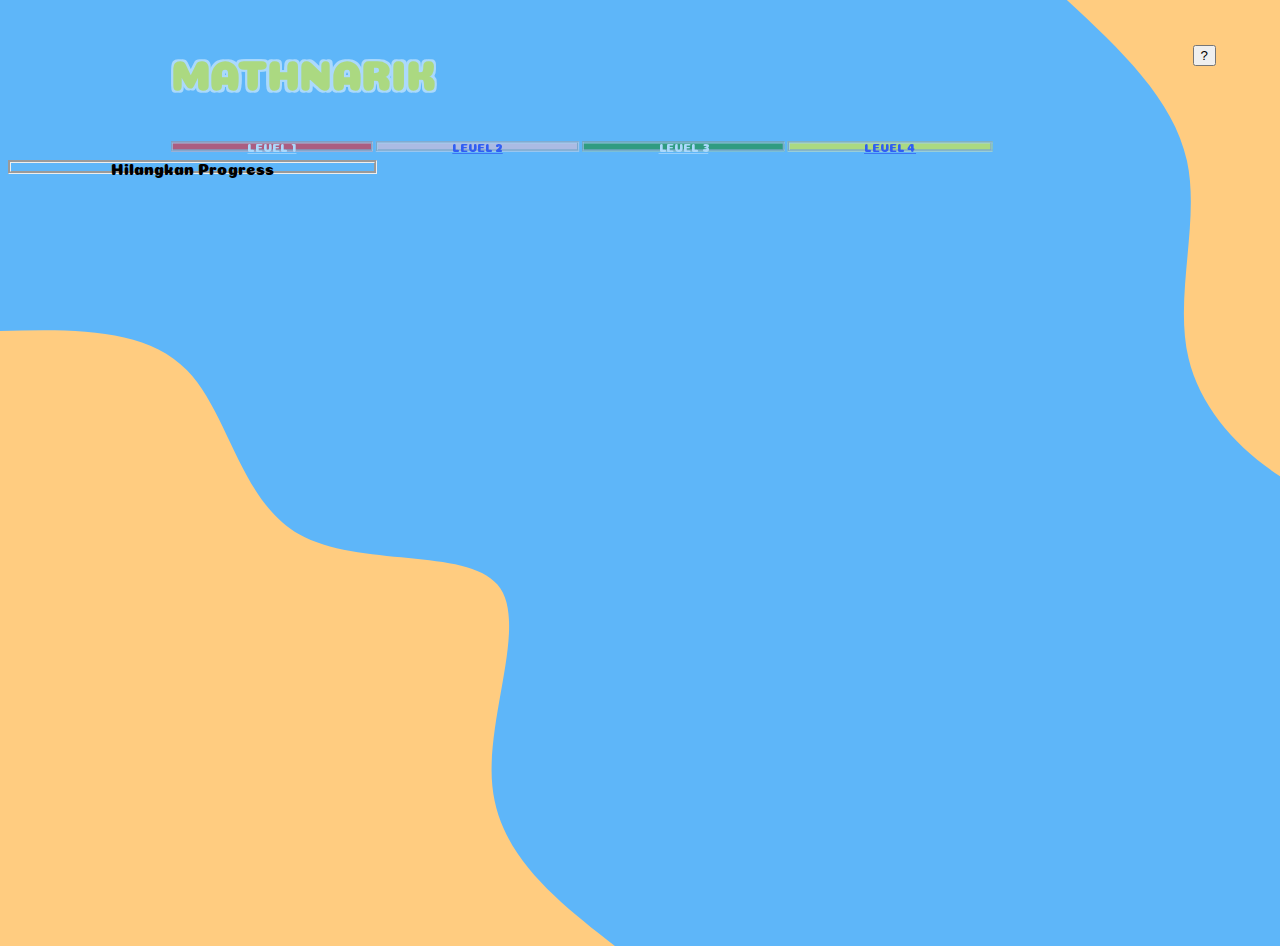
<file: index.html>
<!DOCTYPE html>
<html lang="en">
  <head>
    <!-- Required meta tags -->
    <meta charset="utf-8" />
    <meta name="viewport" content="width=device-width, initial-scale=1" />

    <!-- Bootstrap CSS -->
    <link
      href="https://cdn.jsdelivr.net/npm/bootstrap@5.1.3/dist/css/bootstrap.min.css"
      rel="stylesheet"
      integrity="sha384-1BmE4kWBq78iYhFldvKuhfTAU6auU8tT94WrHftjDbrCEXSU1oBoqyl2QvZ6jIW3"
      crossorigin="anonymous"
    />
    <link
      href="https://fonts.googleapis.com/css2?family=ABeeZee&display=swap"
      rel="stylesheet"
    />
    <link
      href="https://fonts.googleapis.com/css2?family=Mansalva&display=swap"
      rel="stylesheet"
    />
    <link
      href="https://fonts.googleapis.com/css2?family=Coiny&display=swap"
      rel="stylesheet"
    />

    <title>Mathnarik</title>
    <link rel="stylesheet" type="text/css" href="./css/index.css" />

    <!-- <META></META> -->
    <meta
      name="google-site-verification"
      content="HSlsty8olrq6FW8i0v0rwVq3PglL8IskEaQbwpoSVY4"
    />
  </head>

  <body>
    <div
      class="d-flex justify-content-center align-items-center flex-column"
      id="inti"
    >
      <header>
        <h1 id="title" style="color: yellow">MATHNARIK</h1>
      </header>
      <main>
        <a
          id="level01"
          class="btn"
          style="background-color: red; color: white"
          href="./level/level01.html"
          >LEVEL 1</a
        >
        <a
          id="level02"
          class="btn disabled"
          style="background-color: pink"
          href="./level/level02.html"
          >LEVEL 2</a
        >
        <a
          id="level03"
          class="btn disabled"
          style="background-color: green; color: white"
          href="./level/level03.html"
          >LEVEL 3</a
        >
        <a
          id="level04"
          class="btn disabled"
          style="background-color: yellow"
          href="./level/level04.html"
          >LEVEL 4</a
        >
      </main>
      <a id="lost_progress" class="btn btn-danger mt-5">Hilangkan Progress</a>
    </div>
    <div id="buttonInfo">
      <button type="button" class="btn btn-warning">?</button>
    </div>
    <!-- Optional JavaScript; choose one of the two! -->
    
    <!-- Option 1: Bootstrap Bundle with Popper -->
    <script
      src="https://cdn.jsdelivr.net/npm/bootstrap@5.1.3/dist/js/bootstrap.bundle.min.js"
      integrity="sha384-ka7Sk0Gln4gmtz2MlQnikT1wXgYsOg+OMhuP+IlRH9sENBO0LRn5q+8nbTov4+1p"
      crossorigin="anonymous"
    ></script>

    <!-- Option 2: Separate Popper and Bootstrap JS -->
    <!--
    <script src="https://cdn.jsdelivr.net/npm/@popperjs/core@2.10.2/dist/umd/popper.min.js" integrity="sha384-7+zCNj/IqJ95wo16oMtfsKbZ9ccEh31eOz1HGyDuCQ6wgnyJNSYdrPa03rtR1zdB" crossorigin="anonymous"></script>
    <script src="https://cdn.jsdelivr.net/npm/bootstrap@5.1.3/dist/js/bootstrap.min.js" integrity="sha384-QJHtvGhmr9XOIpI6YVutG+2QOK9T+ZnN4kzFN1RtK3zEFEIsxhlmWl5/YESvpZ13" crossorigin="anonymous"></script>
    -->

    <!--* GSAP -->
    <script src="https://cdnjs.cloudflare.com/ajax/libs/gsap/3.8.0/gsap.min.js"></script>
    <script>
      gsap.from("#title", {
        duration: 3,
        opacity: 0,
        scale: 0.5,
        ease: "bounce",
      });
      gsap.from("main", {
        duration: 3,
        opacity: 0,
        scale: 0.5,
        ease: "bounce",
      });
      // gsap.from(".main", {
      //   duration: 5,
      //   scale: 0.5,
      //   opacity: 0,
      //   delay: 1,
      //   stagger: 0.2,
      //   ease: "elastic",
      //   force3D: true,
      // });
    </script>
    <script src="./js/index.js"></script>
  </body>
</html>
</file>
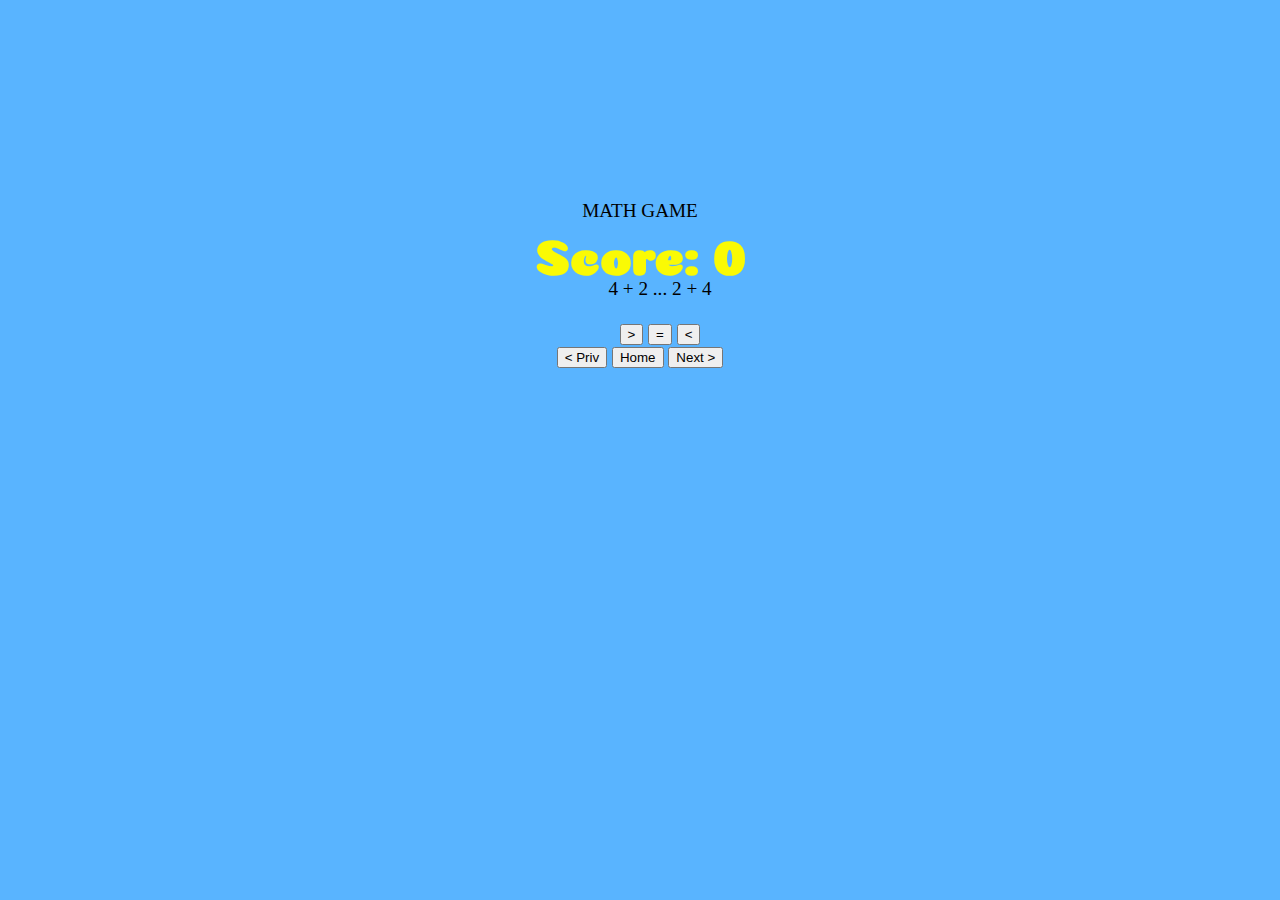
<file: gamepg2.html>
<!DOCTYPE html>
<html lang="en">
  <head>
    <title>MATH GAME| BERANDA</title>

    <!-- fonts -->
    <link
      href="https://fonts.googleapis.com/css2?family=ABeeZee&display=swap"
      rel="stylesheet"
    />
    <link
      href="https://fonts.googleapis.com/css2?family=Mansalva&display=swap"
      rel="stylesheet"
    />
    <link
      href="https://fonts.googleapis.com/css2?family=Coiny&display=swap"
      rel="stylesheet"
    />

    <!-- Bootstrap -->
    <link
      href="https://cdn.jsdelivr.net/npm/bootstrap@5.1.3/dist/css/bootstrap.min.css"
      rel="stylesheet"
      integrity="sha384-1BmE4kWBq78iYhFldvKuhfTAU6auU8tT94WrHftjDbrCEXSU1oBoqyl2QvZ6jIW3"
      crossorigin="anonymous"
    />

    <link rel="stylesheet" href="style.css" />
  </head>
  <body>
    <header>
      <div>
        <p class="Game">MATH GAME</p>
        <h1 class="d-flex justify-content-center">
          Score: <span id="score">0</span>
        </h1>
      </div>
    </header>

    <div class="form">
      <form action="" method="">
        <ul id="question_menu" class="">
          <p>
            <span id="quest01">1 + 1</span> ... <span id="quest02">2 + 2</span>
          </p>
          <br />
          <button type="button" id="more">></button>
          <button type="button" id="equals">=</button>
          <button type="button" id="less"><</button>
        </ul>
        <div id="end_question"></div>
      </form>
    </div>
    <div class="menu">
      <button class="kembali">< Priv</button>
      <button class="utama">Home</button>
      <button class="selanjutnya">Next ></button>
    </div>

    <!-- script bootstrap -->
    <script
      src="https://cdn.jsdelivr.net/npm/@popperjs/core@2.10.2/dist/umd/popper.min.js"
      integrity="sha384-7+zCNj/IqJ95wo16oMtfsKbZ9ccEh31eOz1HGyDuCQ6wgnyJNSYdrPa03rtR1zdB"
      crossorigin="anonymous"
    ></script>
    <script
      src="https://cdn.jsdelivr.net/npm/bootstrap@5.1.3/dist/js/bootstrap.min.js"
      integrity="sha384-QJHtvGhmr9XOIpI6YVutG+2QOK9T+ZnN4kzFN1RtK3zEFEIsxhlmWl5/YESvpZ13"
      crossorigin="anonymous"
    ></script>

    <!-- script biasa -->
    <script src="./script.js"></script>
  </body>
</html>
</file>
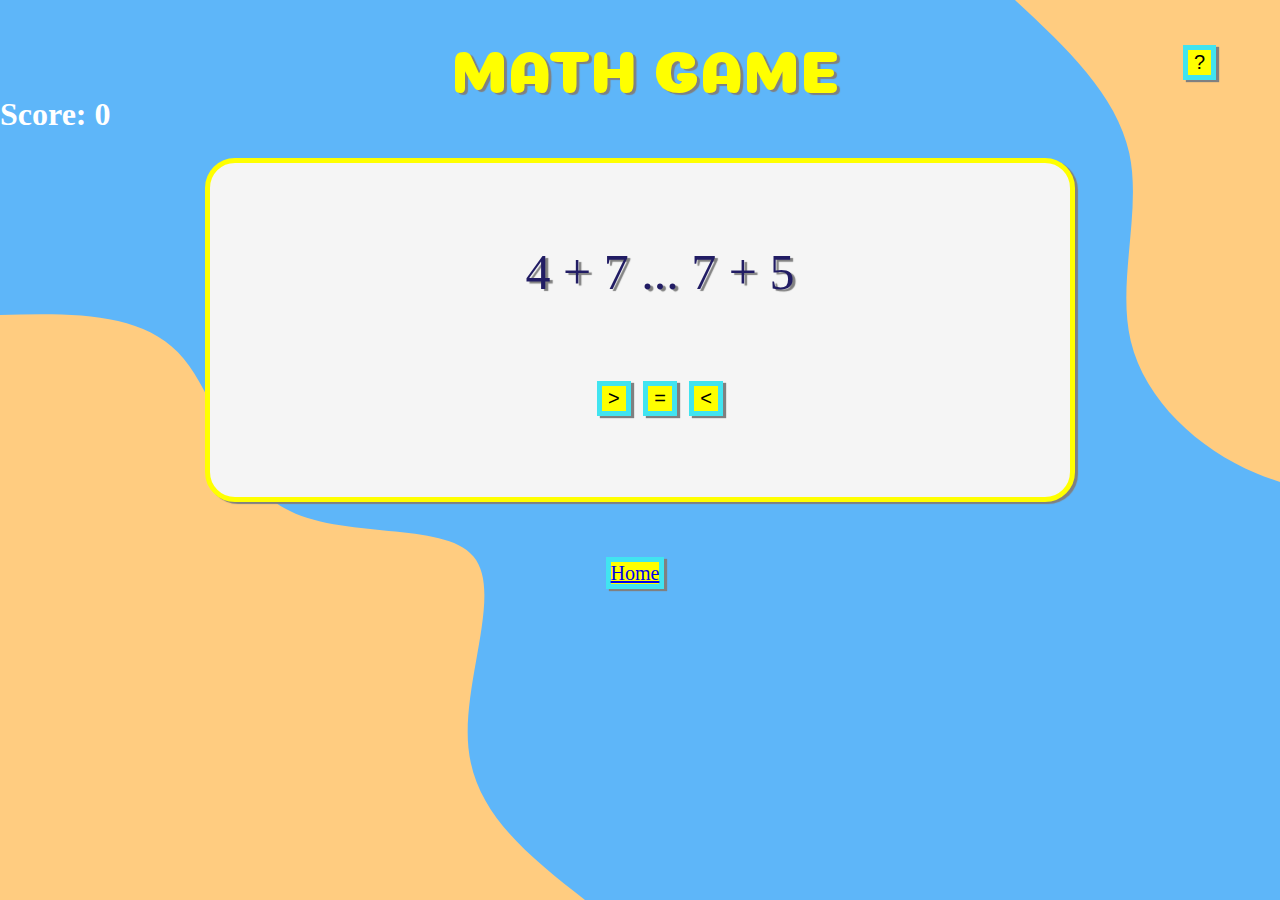
<file: level/level01.html>
<!DOCTYPE html>
<html lang="en">
  <head>
    <title>Mathnarik</title>

    <!-- fonts -->
    <link
      href="https://fonts.googleapis.com/css2?family=ABeeZee&display=swap"
      rel="stylesheet"
    />
    <link
      href="https://fonts.googleapis.com/css2?family=Mansalva&display=swap"
      rel="stylesheet"
    />
    <link
      href="https://fonts.googleapis.com/css2?family=Coiny&display=swap"
      rel="stylesheet"
    />

    <!-- Bootstrap -->
    <link
      href="https://cdn.jsdelivr.net/npm/bootstrap@5.1.3/dist/css/bootstrap.min.css"
      rel="stylesheet"
      integrity="sha384-1BmE4kWBq78iYhFldvKuhfTAU6auU8tT94WrHftjDbrCEXSU1oBoqyl2QvZ6jIW3"
      crossorigin="anonymous"
    />

    <link rel="stylesheet" href="../css/level.css" />
  </head>
  <body>
    <header>
      <div>
        <p class="Game">MATH GAME</p>
        <h1 class="d-flex justify-content-center">
          Score: <span id="score">0</span>
        </h1>
      </div>
    </header>

    <div id="buttonInfo">
      <button type="button" class="btn btn-warning">?</button>
    </div>

    <div class="form">
      <form action="" method="">
        <ul id="question_menu" class="">
          <p>
            <span id="quest01">1 + 1</span> ... <span id="quest02">2 + 2</span>
          </p>
          <br />
          <div id="answer">
            <button type="button" id="more">></button>
            <button type="button" id="equals">=</button>
            <button type="button" id="less"><</button>
          </div>
        </ul>
        <div id="end_question"></div>
      </form>
    </div>
    <div class="menu">
      <a href="../" class="btn btn-warning utama">Home</a>
    </div>

    <!-- script bootstrap -->
    <script
      src="https://cdn.jsdelivr.net/npm/@popperjs/core@2.10.2/dist/umd/popper.min.js"
      integrity="sha384-7+zCNj/IqJ95wo16oMtfsKbZ9ccEh31eOz1HGyDuCQ6wgnyJNSYdrPa03rtR1zdB"
      crossorigin="anonymous"
    ></script>
    <script
      src="https://cdn.jsdelivr.net/npm/bootstrap@5.1.3/dist/js/bootstrap.min.js"
      integrity="sha384-QJHtvGhmr9XOIpI6YVutG+2QOK9T+ZnN4kzFN1RtK3zEFEIsxhlmWl5/YESvpZ13"
      crossorigin="anonymous"
    ></script>

    <!-- script biasa -->
    <script src="../js/level01.js"></script>
    <script src="../js/core.js"></script>
  </body>
</html>
</file>
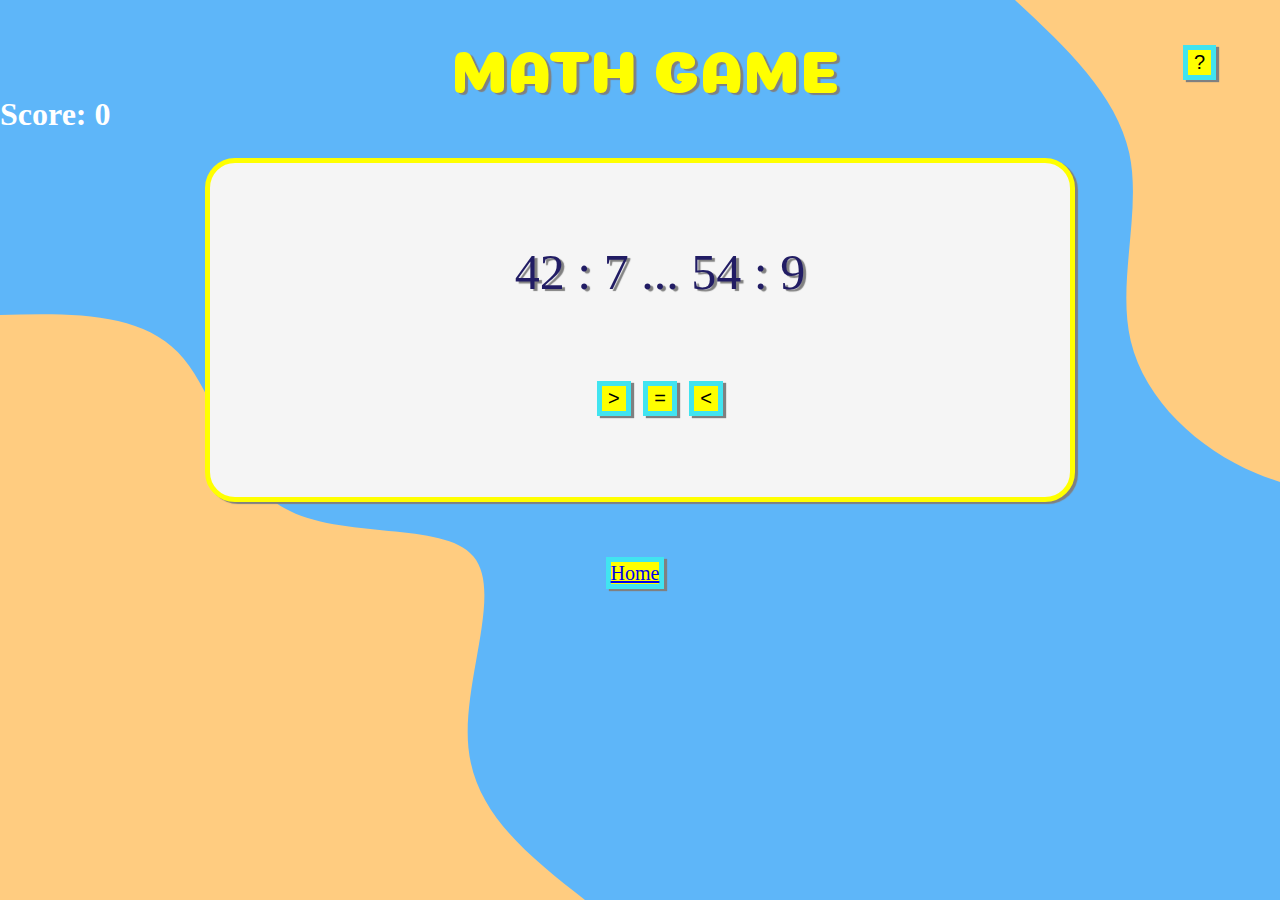
<file: level/level02.html>
<!DOCTYPE html>
<html lang="en">
  <head>
    <title>Mathnarik</title>

    <!-- fonts -->
    <link
      href="https://fonts.googleapis.com/css2?family=ABeeZee&display=swap"
      rel="stylesheet"
    />
    <link
      href="https://fonts.googleapis.com/css2?family=Mansalva&display=swap"
      rel="stylesheet"
    />
    <link
      href="https://fonts.googleapis.com/css2?family=Coiny&display=swap"
      rel="stylesheet"
    />

    <!-- Bootstrap -->
    <link
      href="https://cdn.jsdelivr.net/npm/bootstrap@5.1.3/dist/css/bootstrap.min.css"
      rel="stylesheet"
      integrity="sha384-1BmE4kWBq78iYhFldvKuhfTAU6auU8tT94WrHftjDbrCEXSU1oBoqyl2QvZ6jIW3"
      crossorigin="anonymous"
    />

    <link rel="stylesheet" href="../css/level.css" />
  </head>
  <body>
    <header>
      <div>
        <p class="Game">MATH GAME</p>
        <h1 class="d-flex justify-content-center">
          Score: <span id="score">0</span>
        </h1>
      </div>
    </header>

    <div id="buttonInfo">
      <button type="button" class="btn btn-warning">?</button>
    </div>

    <div class="form">
      <form action="" method="">
        <ul id="question_menu" class="">
          <p>
            <span id="quest01">1 + 1</span> ... <span id="quest02">2 + 2</span>
          </p>
          <br />
          <button type="button" id="more">></button>
          <button type="button" id="equals">=</button>
          <button type="button" id="less"><</button>
        </ul>
        <div id="end_question"></div>
      </form>
    </div>
    <div class="menu">
      <a href="../" class="btn btn-warning utama">Home</a>
    </div>

    <!-- script bootstrap -->
    <script
      src="https://cdn.jsdelivr.net/npm/@popperjs/core@2.10.2/dist/umd/popper.min.js"
      integrity="sha384-7+zCNj/IqJ95wo16oMtfsKbZ9ccEh31eOz1HGyDuCQ6wgnyJNSYdrPa03rtR1zdB"
      crossorigin="anonymous"
    ></script>
    <script
      src="https://cdn.jsdelivr.net/npm/bootstrap@5.1.3/dist/js/bootstrap.min.js"
      integrity="sha384-QJHtvGhmr9XOIpI6YVutG+2QOK9T+ZnN4kzFN1RtK3zEFEIsxhlmWl5/YESvpZ13"
      crossorigin="anonymous"
    ></script>

    <!-- script biasa -->
    <script src="../js/level02.js"></script>
    <script src="../js/core.js"></script>
  </body>
</html>
</file>
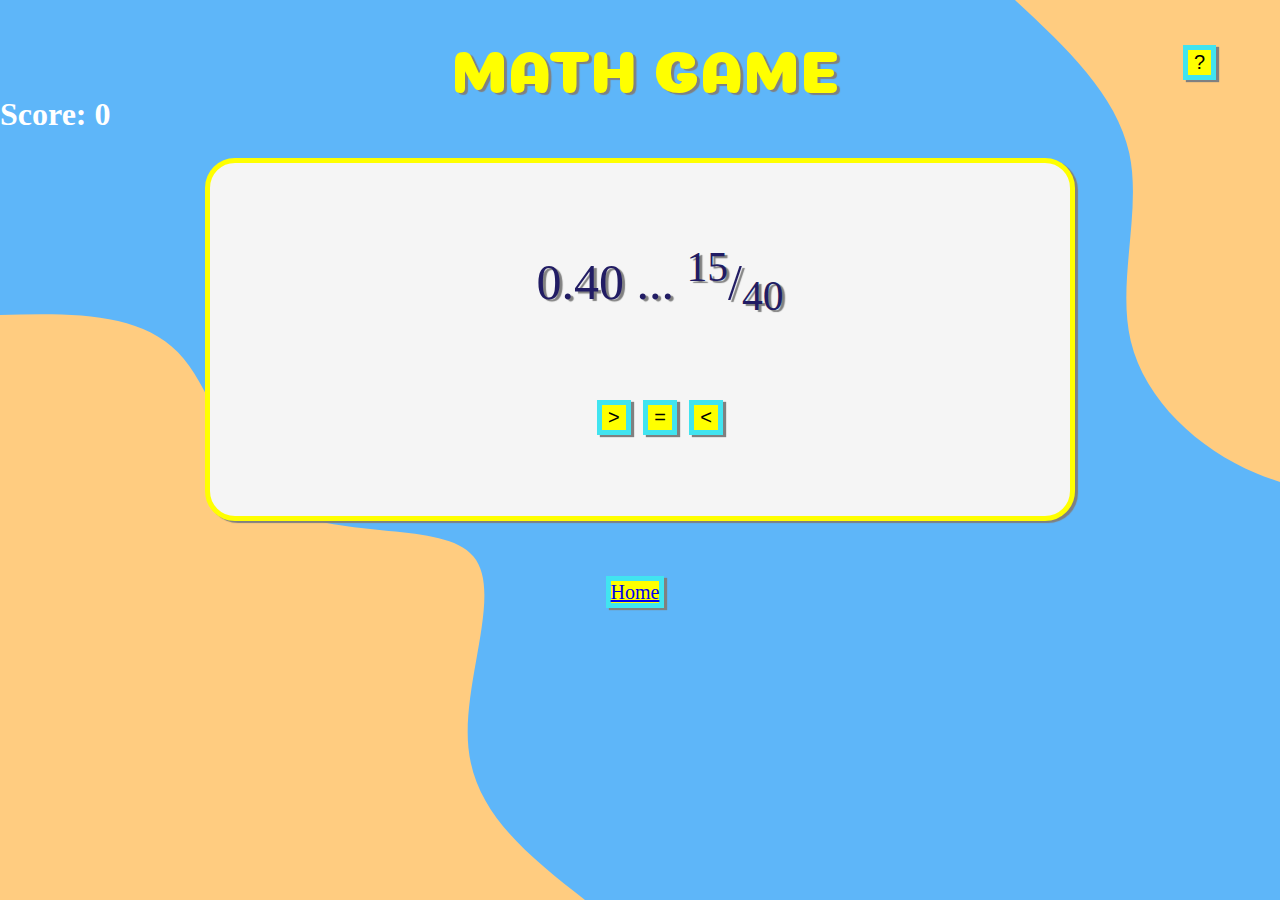
<file: level/level03.html>
<!DOCTYPE html>
<html lang="en">
  <head>
    <title>Mathnarik</title>

    <!-- fonts -->
    <link
      href="https://fonts.googleapis.com/css2?family=ABeeZee&display=swap"
      rel="stylesheet"
    />
    <link
      href="https://fonts.googleapis.com/css2?family=Mansalva&display=swap"
      rel="stylesheet"
    />
    <link
      href="https://fonts.googleapis.com/css2?family=Coiny&display=swap"
      rel="stylesheet"
    />

    <!-- Bootstrap -->
    <link
      href="https://cdn.jsdelivr.net/npm/bootstrap@5.1.3/dist/css/bootstrap.min.css"
      rel="stylesheet"
      integrity="sha384-1BmE4kWBq78iYhFldvKuhfTAU6auU8tT94WrHftjDbrCEXSU1oBoqyl2QvZ6jIW3"
      crossorigin="anonymous"
    />

    <link rel="stylesheet" href="../css/level.css" />
  </head>
  <body>
    <header>
      <div>
        <p class="Game">MATH GAME</p>
        <h1 class="d-flex justify-content-center">
          Score: <span id="score">0</span>
        </h1>
      </div>
    </header>

    <div id="buttonInfo">
      <button type="button" class="btn btn-warning">?</button>
    </div>

    <div class="form">
      <form action="" method="">
        <ul id="question_menu" class="">
          <p>
            <span id="quest01">1 + 1</span> ... <span id="quest02">2 + 2</span>
          </p>
          <br />
          <button type="button" id="more">></button>
          <button type="button" id="equals">=</button>
          <button type="button" id="less"><</button>
        </ul>
        <div id="end_question"></div>
      </form>
    </div>
    <div class="menu">
      <a href="../" class="btn btn-warning utama">Home</a>
    </div>

    <!-- script bootstrap -->
    <script
      src="https://cdn.jsdelivr.net/npm/@popperjs/core@2.10.2/dist/umd/popper.min.js"
      integrity="sha384-7+zCNj/IqJ95wo16oMtfsKbZ9ccEh31eOz1HGyDuCQ6wgnyJNSYdrPa03rtR1zdB"
      crossorigin="anonymous"
    ></script>
    <script
      src="https://cdn.jsdelivr.net/npm/bootstrap@5.1.3/dist/js/bootstrap.min.js"
      integrity="sha384-QJHtvGhmr9XOIpI6YVutG+2QOK9T+ZnN4kzFN1RtK3zEFEIsxhlmWl5/YESvpZ13"
      crossorigin="anonymous"
    ></script>

    <!-- script biasa -->
    <script src="../js/level03.js"></script>
    <script src="../js/core.js"></script>
  </body>
</html>
</file>
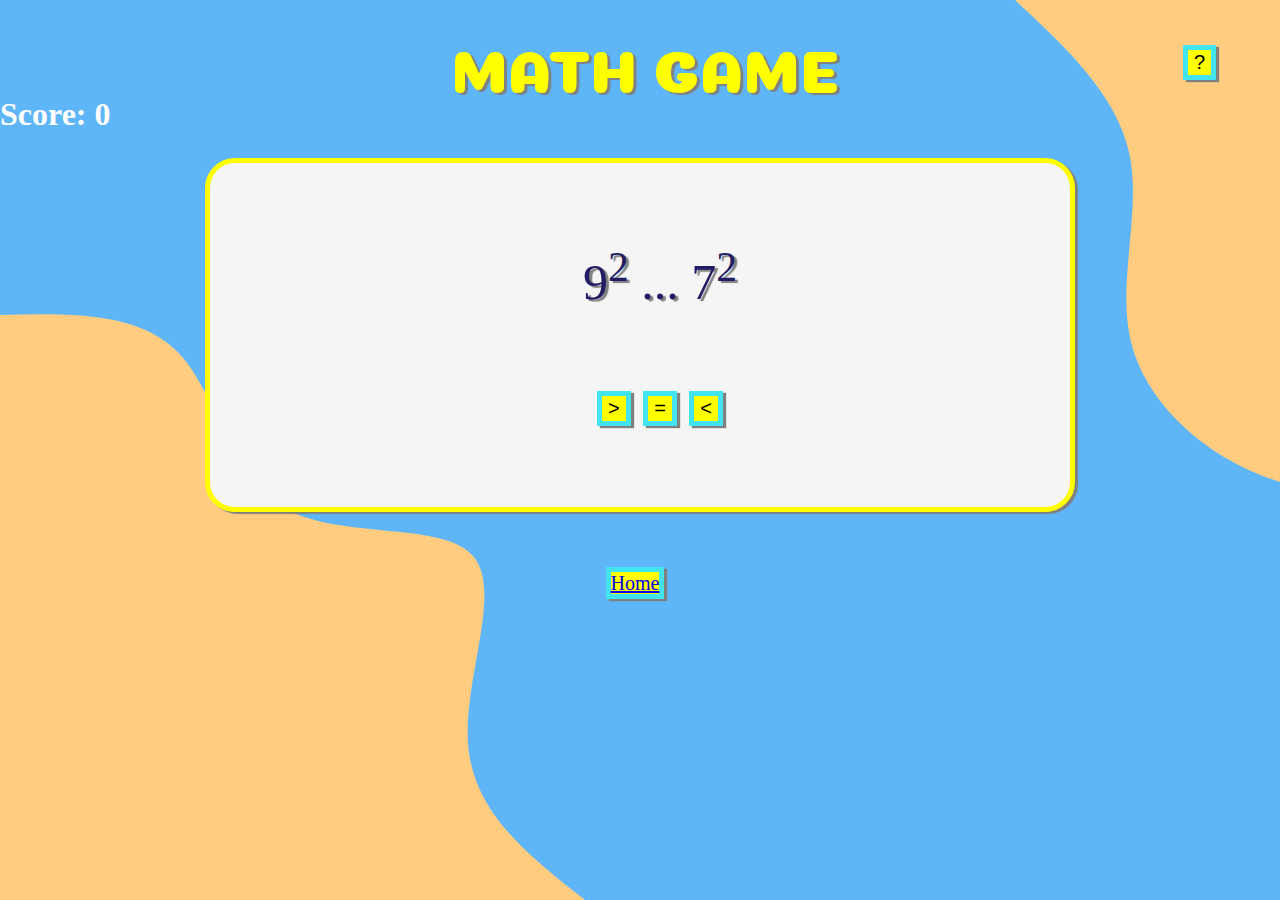
<file: level/level04.html>
<!DOCTYPE html>
<html lang="en">
  <head>
    <title>Mathnarik</title>

    <!-- fonts -->
    <link
      href="https://fonts.googleapis.com/css2?family=ABeeZee&display=swap"
      rel="stylesheet"
    />
    <link
      href="https://fonts.googleapis.com/css2?family=Mansalva&display=swap"
      rel="stylesheet"
    />
    <link
      href="https://fonts.googleapis.com/css2?family=Coiny&display=swap"
      rel="stylesheet"
    />

    <!-- Bootstrap -->
    <link
      href="https://cdn.jsdelivr.net/npm/bootstrap@5.1.3/dist/css/bootstrap.min.css"
      rel="stylesheet"
      integrity="sha384-1BmE4kWBq78iYhFldvKuhfTAU6auU8tT94WrHftjDbrCEXSU1oBoqyl2QvZ6jIW3"
      crossorigin="anonymous"
    />

    <link rel="stylesheet" href="../css/level.css" />
  </head>
  <body>
    <header>
      <div>
        <p class="Game">MATH GAME</p>
        <h1 class="d-flex justify-content-center">
          Score: <span id="score">0</span>
        </h1>
      </div>
    </header>

    <div id="buttonInfo">
      <button type="button" class="btn btn-warning">?</button>
    </div>

    <div class="form">
      <form action="" method="">
        <ul id="question_menu" class="">
          <p>
            <span id="quest01">1 + 1</span> ... <span id="quest02">2 + 2</span>
          </p>
          <br />
          <button type="button" id="more">></button>
          <button type="button" id="equals">=</button>
          <button type="button" id="less"><</button>
        </ul>
        <div id="end_question"></div>
      </form>
    </div>
    <div class="menu">
      <a href="../" class="btn btn-warning utama">Home</a>
    </div>

    <!-- script bootstrap -->
    <script
      src="https://cdn.jsdelivr.net/npm/@popperjs/core@2.10.2/dist/umd/popper.min.js"
      integrity="sha384-7+zCNj/IqJ95wo16oMtfsKbZ9ccEh31eOz1HGyDuCQ6wgnyJNSYdrPa03rtR1zdB"
      crossorigin="anonymous"
    ></script>
    <script
      src="https://cdn.jsdelivr.net/npm/bootstrap@5.1.3/dist/js/bootstrap.min.js"
      integrity="sha384-QJHtvGhmr9XOIpI6YVutG+2QOK9T+ZnN4kzFN1RtK3zEFEIsxhlmWl5/YESvpZ13"
      crossorigin="anonymous"
    ></script>

    <!-- script biasa -->
    <script src="../js/level04.js"></script>
    <script src="../js/core.js"></script>
  </body>
</html>
</file>
<file: css/index.css>
body {
  /* background-color: #41e4f0; */
  background-image: url("../img/blob-scene-haikei.svg");
  background-size: cover;
  height: 100vh;
}

h1 {
  font-size: 3.5em;
  font-family: "coiny";
  color: yellow;
  text-shadow: -3px -3px 0 #fff, 3px -3px 0 #fff, -3px 3px 0 #fff,
    3px 3px 0 #fff;
}

a {
  border-style: groove;
  font-family: "coiny";
  padding: 0px 100px;
  margin: 5px auto;
}

#inti {
  height: 100vh;
}

#buttonInfo {
  position: absolute;
  top: 5%;
  right: 5%;
}
</file>
<file: style.css>
*{
    margin: 0;
}
body{
    background: rgb(89, 180, 255);
    text-align: center;
    padding-top: 200px;
    font-size: larger;
}
h1{
    color:  rgb(250, 250, 4);
    font-family: 'Coiny';
    font-size: 50px;
}
.tulis{
    color: white;
}
</file>
<file: css/level.css>
* {
  margin: 0;
}
.Game {
  padding: 30px 30px 0px 40px;
  font-family: "Coiny";
  font-size: 60px;
  color: yellow;
  text-align: center;
  text-shadow: 3px 2px 1px grey;
}
body {
  /* background-color: #41e4f0; */
  background-image: url("../img/blob-scene-haikei.svg");
  background-size: cover;
  height: 100vh;
}

#buttonInfo {
  position: absolute;
  top: 5%;
  right: 5%;
}
h1 {
  color: white;
}
button {
  background-color: yellow;
  box-shadow: 3px 2px 1px grey;
  font-size: 20px;
  border: 5px solid #41e4f0;
  text-align: center;
}
a {
  background-color: yellow;
  box-shadow: 3px 2px 1px grey;
  font-size: 20px;
  border: 5px solid #41e4f0;
  text-align: center;
}
.form {
  background-color: whitesmoke;
  text-align: center;
  border-radius: 30px;
  border: 5px solid yellow;
  width: 700px;
  margin: 25px auto;
  padding: 80px;
  font-size: 50px;
  color: rgb(33, 28, 100);
  box-shadow: 3px 2px 1px grey;
  text-shadow: 3px 2px 1px grey;
}
.menu {
  margin-top: 50px;
  text-align: center;
  padding: 10px 10px 10px 0;
}
.utama {
  margin-top: 10px;
  text-align: center;
}
</file>
